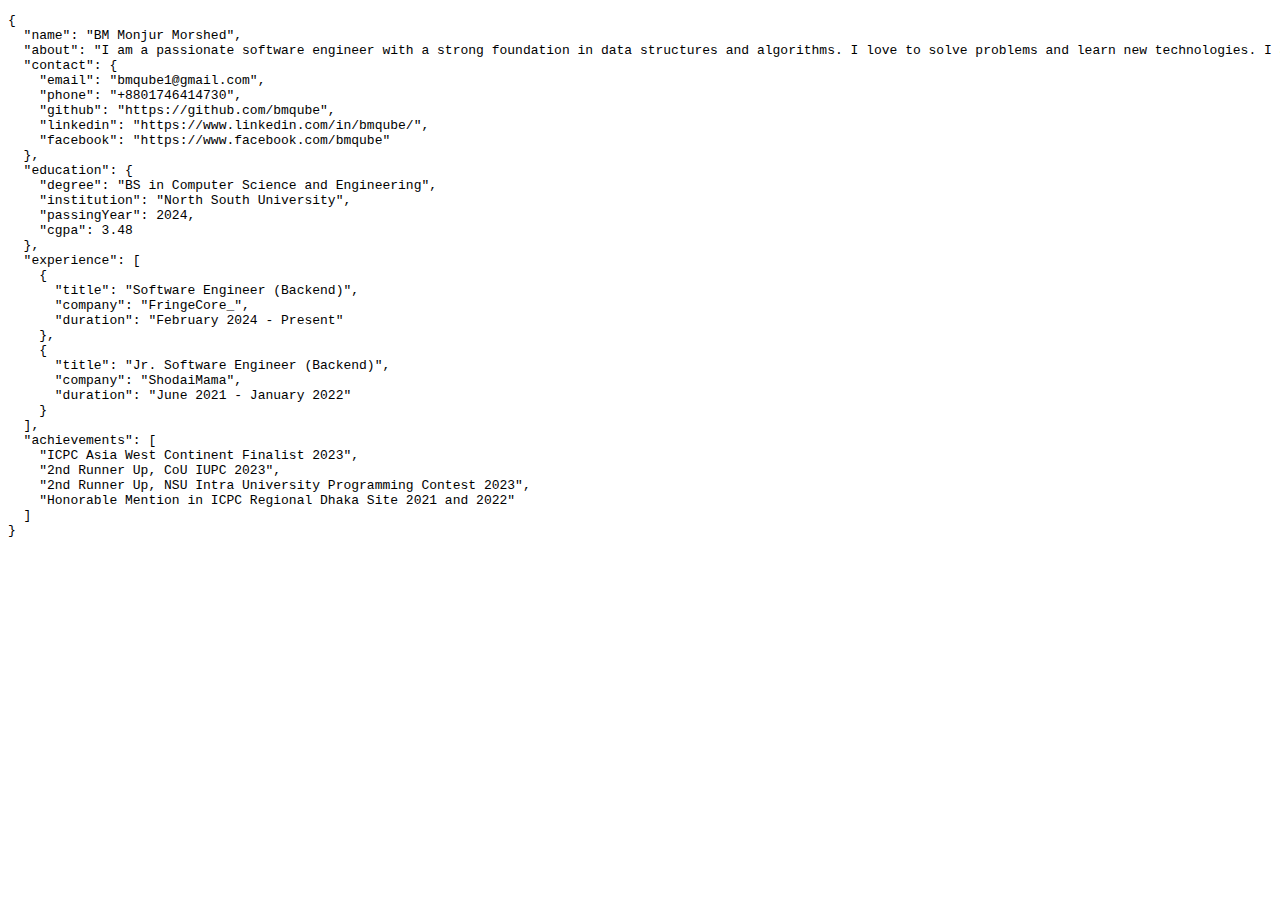
<file: index.html>
<!DOCTYPE html>
<html lang="en">
<head>
    <meta charset="UTF-8">
    <meta name="viewport" content="width=device-width, initial-scale=1.0">
    <title>BM Monjur Morshed</title>
    <style>
    </style>
</head>
<body>
    <div id="json-data"></div>

    <script>
        const data = {
            name: "BM Monjur Morshed",
            about: "I am a passionate software engineer with a strong foundation in data structures and algorithms. I love to solve problems and learn new technologies. I am a quick learner and a team player.",
            contact: {
                email: "bmqube1@gmail.com",
                phone: "+8801746414730",
                github: "https://github.com/bmqube",
                linkedin: "https://www.linkedin.com/in/bmqube/",
                facebook: "https://www.facebook.com/bmqube",
            },
            education: {
                degree: "BS in Computer Science and Engineering",
                institution: "North South University",
                passingYear: 2024,
                cgpa: 3.48,
            },
            experience: [
                {
                    title: "Software Engineer (Backend)",
                    company: "FringeCore_",
                    duration: "February 2024 - Present",
                },
                {
                    title: "Jr. Software Engineer (Backend)",
                    company: "ShodaiMama",
                    duration: "June 2021 - January 2022",
                },
            ],
            achievements: [
                "ICPC Asia West Continent Finalist 2023",
                "2nd Runner Up, CoU IUPC 2023",
                "2nd Runner Up, NSU Intra University Programming Contest 2023",
                "Honorable Mention in ICPC Regional Dhaka Site 2021 and 2022",
            ],
        };

        document.getElementById('json-data').innerHTML = `<pre>${JSON.stringify(data, null, 2)}</pre>`;
    </script>
</body>
</html>
</file>
